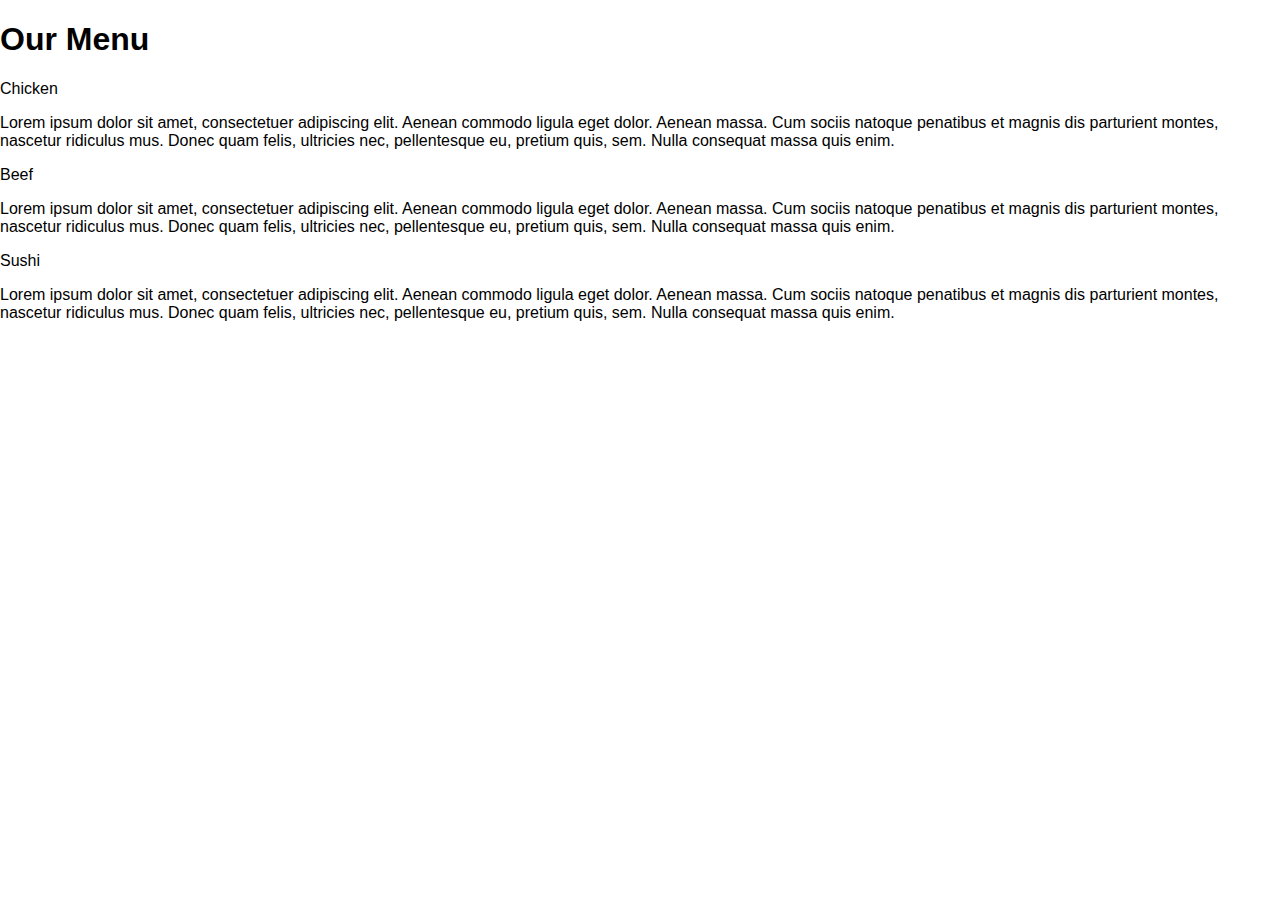
<file: mod-2/index.html>
<!DOCTYPE html>
<html>
<head>

<title>Responsive Layout</title>
<meta name="viewport" content="width=device-width, initial-scale=1">
<link rel="stylesheet" type="text/css" href="css/style.css">

</head>
<body>
<h1>Our Menu</h1>



  <div class="col-lg-4 col-md-6 col-sm-12">
  	<div class="box">
  		<p class="content-name menu1">Chicken</p>
  		<p class="content">Lorem ipsum dolor sit amet, consectetuer adipiscing elit. Aenean commodo ligula eget dolor. Aenean massa. Cum sociis natoque penatibus et magnis dis parturient montes, nascetur ridiculus mus. Donec quam felis, ultricies nec, pellentesque eu, pretium quis, sem. Nulla consequat massa quis enim.</p>
  	</div>
  </div>

  <div class="col-lg-4 col-md-6 col-sm-12">
  	<div class="box">
   		<p class="content-name menu2">Beef</p>
   		<p class="content">Lorem ipsum dolor sit amet, consectetuer adipiscing elit. Aenean commodo ligula eget dolor. Aenean massa. Cum sociis natoque penatibus et magnis dis parturient montes, nascetur ridiculus mus. Donec quam felis, ultricies nec, pellentesque eu, pretium quis, sem. Nulla consequat massa quis enim.</p>
  	</div>
  </div>

  <div class="col-lg-4 col-md-12 col-sm-12">
  	<div class="box">
  		<p class="content-name menu3">Sushi</p>
  		<p class="content">Lorem ipsum dolor sit amet, consectetuer adipiscing elit. Aenean commodo ligula eget dolor. Aenean massa. Cum sociis natoque penatibus et magnis dis parturient montes, nascetur ridiculus mus. Donec quam felis, ultricies nec, pellentesque eu, pretium quis, sem. Nulla consequat massa quis enim.</p>
  	</div>
  </div>

</body>
</html>
</file>
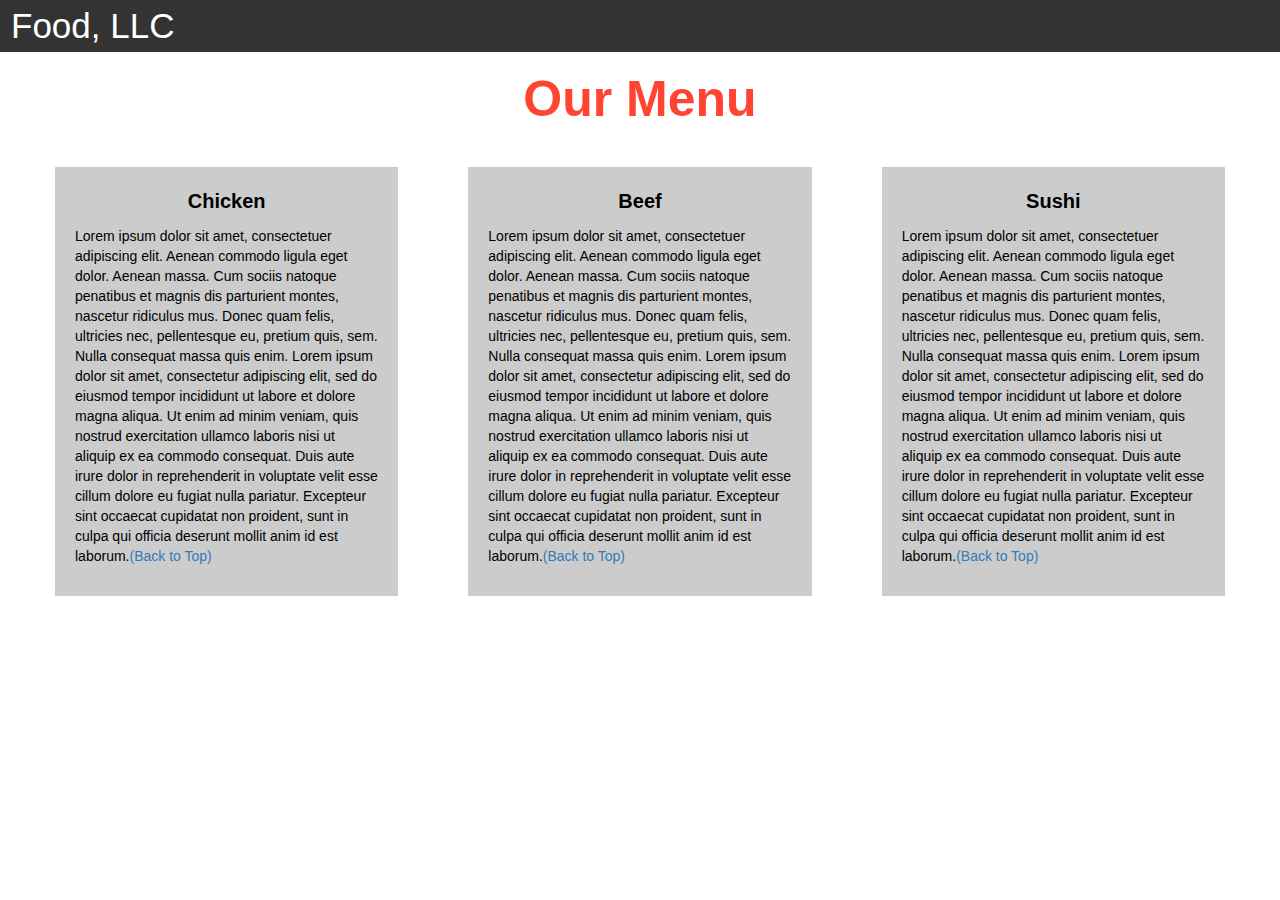
<file: mod-3/index.html>
<!DOCTYPE html>
<html>
<head>

<title>Mod-3</title>

  <meta name="viewport" content="width=device-width, initial-scale=1">
  <link rel="stylesheet" href="https://maxcdn.bootstrapcdn.com/bootstrap/3.3.7/css/bootstrap.min.css">
  <script src="https://ajax.googleapis.com/ajax/libs/jquery/3.3.1/jquery.min.js"></script>
  <script src="https://maxcdn.bootstrapcdn.com/bootstrap/3.3.7/js/bootstrap.min.js"></script>

</head>

<meta name="viewport" content="width=device-width, initial-scale=1">
<link rel="stylesheet" type="text/css" href="css/style.css">



<body>


<nav class="navbar" id="top">
  <div class="container-fluid">

    <div class="navbar-header">
      <button type="button" class="navbar-toggle" data-toggle="collapse" data-target="#myNavbar">
        <span class="icon-bar"></span>
        <span class="icon-bar"></span>
        <span class="icon-bar"></span> 
      </button>
      <a class="navbar-brand" href="#">Food, LLC</a>
    </div>

    <div class="collapse" id="myNavbar">
      <ul class="nav navbar-nav visible-xs">
        <li><a class="menu-item" href="#">Chicken</a></li>
        <li><a class="menu-item" href="#">Beef</a></li> 
        <li><a class="menu-item" href="#">Sushi</a></li> 
      </ul>
    </div>

  </div>
</nav>

<h1 class="main-title">Our Menu</h1>



<div class="row">

  <div class="col-lg-4 col-md-6 col-sm-12">
    <div class="content-box">
      <p class="item-name">Chicken</p>
      <p>Lorem ipsum dolor sit amet, consectetuer adipiscing elit. Aenean commodo ligula eget dolor. Aenean massa. Cum sociis natoque penatibus et magnis dis parturient montes, nascetur ridiculus mus. Donec quam felis, ultricies nec, pellentesque eu, pretium quis, sem. Nulla consequat massa quis enim. Lorem ipsum dolor sit amet, consectetur adipiscing elit, sed do eiusmod tempor incididunt ut labore et dolore magna aliqua. Ut enim ad minim veniam, quis nostrud exercitation ullamco laboris nisi ut aliquip ex ea commodo consequat. Duis aute irure dolor in reprehenderit in voluptate velit esse cillum dolore eu fugiat nulla pariatur. Excepteur sint occaecat cupidatat non proident, sunt in culpa qui officia deserunt mollit anim id est laborum.<a href="#top">(Back to Top)</a></p>
    </div>
  </div>

  <div class="col-lg-4 col-md-6 col-sm-12">
    <div class="content-box">
      <p class="item-name">Beef</p>
      <p>Lorem ipsum dolor sit amet, consectetuer adipiscing elit. Aenean commodo ligula eget dolor. Aenean massa. Cum sociis natoque penatibus et magnis dis parturient montes, nascetur ridiculus mus. Donec quam felis, ultricies nec, pellentesque eu, pretium quis, sem. Nulla consequat massa quis enim. Lorem ipsum dolor sit amet, consectetur adipiscing elit, sed do eiusmod tempor incididunt ut labore et dolore magna aliqua. Ut enim ad minim veniam, quis nostrud exercitation ullamco laboris nisi ut aliquip ex ea commodo consequat. Duis aute irure dolor in reprehenderit in voluptate velit esse cillum dolore eu fugiat nulla pariatur. Excepteur sint occaecat cupidatat non proident, sunt in culpa qui officia deserunt mollit anim id est laborum.<a href="#top">(Back to Top)</a></p>
    </div>
  </div>


  <div class="col-lg-4 col-md-12 col-sm-12">
    <div class="content-box">
      <p class="item-name">Sushi</p>
      <p>Lorem ipsum dolor sit amet, consectetuer adipiscing elit. Aenean commodo ligula eget dolor. Aenean massa. Cum sociis natoque penatibus et magnis dis parturient montes, nascetur ridiculus mus. Donec quam felis, ultricies nec, pellentesque eu, pretium quis, sem. Nulla consequat massa quis enim. Lorem ipsum dolor sit amet, consectetur adipiscing elit, sed do eiusmod tempor incididunt ut labore et dolore magna aliqua. Ut enim ad minim veniam, quis nostrud exercitation ullamco laboris nisi ut aliquip ex ea commodo consequat. Duis aute irure dolor in reprehenderit in voluptate velit esse cillum dolore eu fugiat nulla pariatur. Excepteur sint occaecat cupidatat non proident, sunt in culpa qui officia deserunt mollit anim id est laborum.<a href="#top">(Back to Top)</a></p>
    </div>
  </div>

</div>


</body>
</html>
</file>
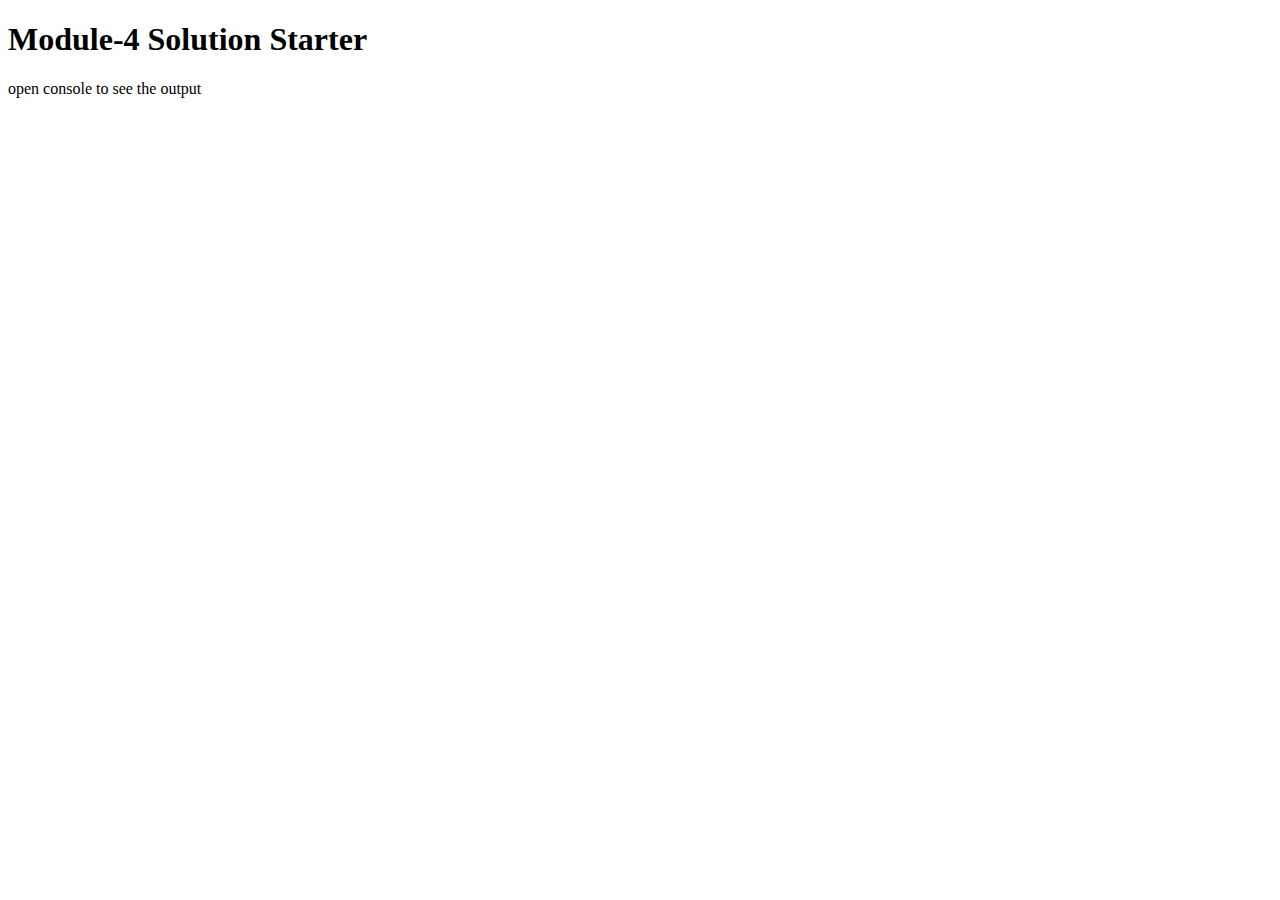
<file: mod-4/index.html>
<!DOCTYPE html>
<html>
<head>
  <meta charset="utf-8">
  <title>Module 4 Solution Starter</title>
  <script src="SpeakHello.js"></script>
  <script src="SpeakGoodBye.js"></script>
  <script src="script.js"></script>
</head>
<body>
  <h1>Module-4 Solution Starter</h1>
  <p>open console to see the output</p>
</body>
</html>
</file>
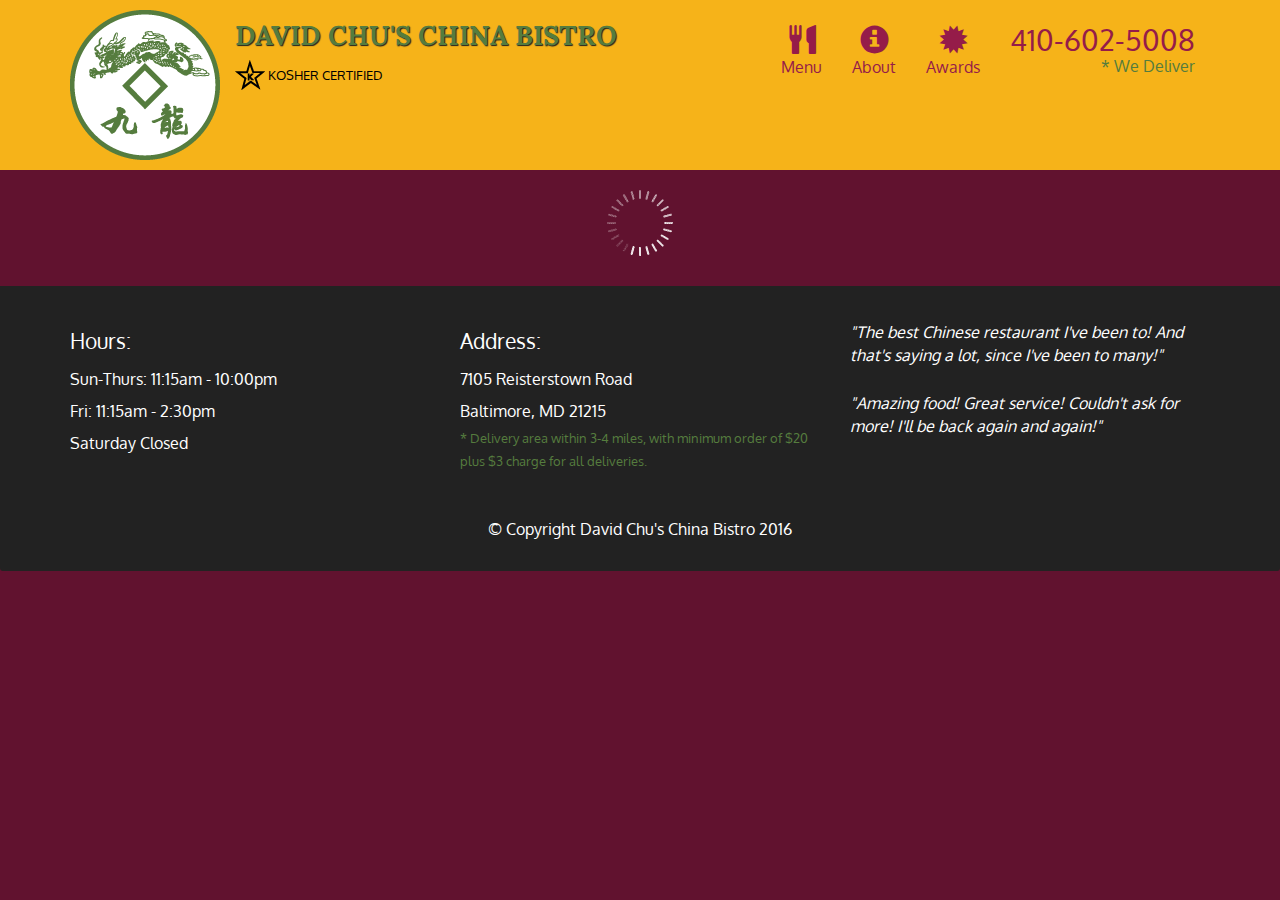
<file: mod-5/index.html>
<!doctype html>
<html lang="en">
  <head>
    <meta charset="utf-8">
    <meta http-equiv="X-UA-Compatible" content="IE=edge">
    <meta name="viewport" content="width=device-width, initial-scale=1">
    <title>David Chu's China Bistro</title>
    <link rel="stylesheet" href="css/bootstrap.min.css">
    <link rel="stylesheet" href="css/styles.css">
    <link href='https://fonts.googleapis.com/css?family=Oxygen:400,300,700' rel='stylesheet' type='text/css'>
    <link href='https://fonts.googleapis.com/css?family=Lora' rel='stylesheet' type='text/css'>
  </head>
<body>
  <header>
    <nav id="header-nav" class="navbar navbar-default">
      <div class="container">
        <div class="navbar-header">
          <a href="index.html" class="pull-left visible-md visible-lg">
            <div id="logo-img" alt="Logo image"></div>
          </a>

          <div class="navbar-brand">
            <a href="index.html"><h1>David Chu's China Bistro</h1></a>
            <p>
              <img src="images/star-k-logo.png" alt="Kosher certification">
              <span>Kosher Certified</span>
            </p>
          </div>

          <button id="navbarToggle" type="button" class="navbar-toggle collapsed" data-toggle="collapse" data-target="#collapsable-nav" aria-expanded="false">
            <span class="sr-only">Toggle navigation</span>
            <span class="icon-bar"></span>
            <span class="icon-bar"></span>
            <span class="icon-bar"></span>
          </button>
        </div>
        
        <div id="collapsable-nav" class="collapse navbar-collapse">
           <ul id="nav-list" class="nav navbar-nav navbar-right">
            <li id="navHomeButton" class="visible-xs active">
              <a href="index.html">
                <span class="glyphicon glyphicon-home"></span> Home</a>
            </li>
            <li id="navMenuButton">
              <a href="#" onclick="$dc.loadMenuCategories();">
                <span class="glyphicon glyphicon-cutlery"></span><br class="hidden-xs"> Menu</a>
            </li>
            <li>
              <a href="#">
                <span class="glyphicon glyphicon-info-sign"></span><br class="hidden-xs"> About</a>
            </li>
            <li>
              <a href="#">
                <span class="glyphicon glyphicon-certificate"></span><br class="hidden-xs"> Awards</a>
            </li>
            <li id="phone" class="hidden-xs">
              <a href="tel:410-602-5008">
                <span>410-602-5008</span></a><div>* We Deliver</div>
            </li>
          </ul><!-- #nav-list -->
        </div><!-- .collapse .navbar-collapse -->
      </div><!-- .container -->
    </nav><!-- #header-nav -->
  </header>

  <div id="call-btn" class="visible-xs">
    <a class="btn" href="tel:410-602-5008">
    <span class="glyphicon glyphicon-earphone"></span>
    410-602-5008
    </a>
  </div>
  <div id="xs-deliver" class="text-center visible-xs">* We Deliver</div>

  <div id="main-content" class="container"></div>

  <footer class="panel-footer">
    <div class="container">
      <div class="row">
        <section id="hours" class="col-sm-4">
          <span>Hours:</span><br>
          Sun-Thurs: 11:15am - 10:00pm<br>
          Fri: 11:15am - 2:30pm<br>
          Saturday Closed
          <hr class="visible-xs">
        </section>
        <section id="address" class="col-sm-4">
          <span>Address:</span><br>
          7105 Reisterstown Road<br>
          Baltimore, MD 21215
          <p>* Delivery area within 3-4 miles, with minimum order of $20 plus $3 charge for all deliveries.</p>
          <hr class="visible-xs">
        </section>
        <section id="testimonials" class="col-sm-4">
          <p>"The best Chinese restaurant I've been to! And that's saying a lot, since I've been to many!"</p>
          <p>"Amazing food! Great service! Couldn't ask for more! I'll be back again and again!"</p>
        </section>
      </div>
      <div class="text-center">&copy; Copyright David Chu's China Bistro 2016</div>
    </div>
  </footer>

  <!-- jQuery (Bootstrap JS plugins depend on it) -->
  <script src="js/jquery-2.1.4.min.js"></script>
  <script src="js/bootstrap.min.js"></script>
  <script src="js/ajax-utils.js"></script>
  <script src="js/script.js"></script>
</body>
</html>
</file>
<file: mod-2/css/style.css>
* {
  box-sizing: border-box;
}

body{
	margin: 0;
	padding: 0;
  font-family: "Comic Sans MS", cursive, sans-serif;
}
</file>
<file: mod-3/css/style.css>
.container-fluid{
	margin: 0;
	padding: 0;
}

.navbar{
	border-radius: 0px;
	background-color: rgba(0,0,0,0.8);
}

.navbar-brand{
  font-size: 35px;
  color: white;
  padding-left: 25px;
}

.navbar-brand:hover{
	color: white;
}

.nav{
	margin: 0;
	padding: 0;
}

.navbar-nav{
  font-size: 25px;
  text-align: center;
  margin: 0;
  padding: 0;
}

.navbar-toggle{
	border: 2px solid white;
	margin-right: 25px;
}

.icon-bar{
	background-color: white;
}


.main-title{
  margin-bottom: 15px;
  text-align: center;
  color: #ff4532;
  font-size: 50px;
  font-family: "Comic Sans MS", cursive, sans-serif;
  font-weight: bold;
}

li{
	box-sizing: border-box;
	width: 100%;
}

.menu-item{
	padding: 0;
	margin: 0;
	width: 100%;
	background-color: white;
	border-bottom: 1px solid black;
	color: black;
	display: block;
}

.menu-item:hover{
	background-color: rgba(0,0,0,0.9);
	color: rgba(0,0,0,0.4);
}



.row{
	margin: 20px;
}

.content-box{
	margin: 20px;
	width: auto;
	height: auto;
	color: black;
	background-color: rgba(0,0,0,0.2);
	font-family: "Comic Sans MS", cursive, sans-serif;
	padding: 20px;
}

.item-name{
	text-align: center;
	font-size: 20px;
	font-weight: bold;
}

#top{

}
</file>
<file: mod-5/css/styles.css>
body {
  font-size: 16px;
  color: #fff;
  background-color: #61122f;
  font-family: 'Oxygen', sans-serif;
}

/** HEADER **/
#header-nav {
  background-color: #f6b319;
  border-radius: 0;
  border: 0;
}

#logo-img {
  background: url('../images/restaurant-logo_large.png') no-repeat;
  width: 150px;
  height: 150px;
  margin: 10px 15px 10px 0;
}

.navbar-brand {
  padding-top: 25px;
}
.navbar-brand h1 { /* Restaurant name */
  font-family: 'Lora', serif;
  color: #557c3e;
  font-size: 1.5em;
  text-transform: uppercase;
  font-weight: bold;
  text-shadow: 1px 1px 1px #222;
  margin-top: 0;
  margin-bottom: 0;
  line-height: .75;
}
.navbar-brand a:hover, .navbar-brand a:focus {
  text-decoration: none;
}
.navbar-brand p { /* Kosher cert */
  color: #000;
  text-transform: uppercase;
  font-size: .7em;
  margin-top: 15px;
}
.navbar-brand p span { /* Star-K */
  vertical-align: middle;
}

#nav-list {
  margin-top: 10px;
}
#nav-list a {
  color: #951C49;
  text-align: center;
}
#nav-list a:hover {
  background: #E7E7E7;
}
#nav-list a span {
  font-size: 1.8em;
}

#phone {
  margin-top: 5px;
}
#phone a { /* Phone number */
  text-align: right;
  padding-bottom: 0;
}
#phone div { /* We Deliver */
  color: #557c3e;
  text-align: right;
  padding-right: 15px;
}

.navbar-header button.navbar-toggle, .navbar-header .icon-bar {
  border: 1px solid #61122f;
}
.navbar-header button.navbar-toggle {
  clear: both;
  margin-top: -30px;
}
/* END HEADER */

/* FOOTER */
.panel-footer {
  margin-top: 30px;
  padding-top: 35px;
  padding-bottom: 30px;
  background-color: #222;
  border-top: 0;
}
.panel-footer div.row {
  margin-bottom: 35px;
}
#hours, #address {
  line-height: 2;
}
#hours > span, #address > span {
  font-size: 1.3em;
}
#address p {
  color: #557c3e;
  font-size: .8em;
  line-height: 1.8;
}
#testimonials {
  font-style: italic;
}
#testimonials p:nth-child(2) {
  margin-top: 25px;
}
/* END FOOTER */



/* HOME PAGE */
.container .jumbotron {
  box-shadow: 0 0 50px #3F0C1F;
  border: 2px solid #3F0C1F;
}

#menu-tile, #specials-tile, #map-tile {
  height: 250px;
  width: 100%;
  margin-bottom: 15px;
  position: relative;
  border: 2px solid #3F0C1F;
  overflow: hidden;
}
#menu-tile:hover, #specials-tile:hover, #map-tile:hover {
  box-shadow: 0 1px 5px 1px #cccccc;
}
#menu-tile {
  background: url('../images/menu-tile.jpg') no-repeat;
  background-position: center;
}
#specials-tile {
  background: url('../images/specials-tile.jpg') no-repeat;
  background-position: center;
}
#menu-tile span, #specials-tile span, #map-tile span {
  position: absolute;
  bottom: 0;
  right: 0;
  width: 100%;
  text-align: center;
  font-size: 1.6em;
  text-transform: uppercase;
  background-color: #000;
  color: #fff;
  opacity: .8;
}
/* END HOME PAGE */

/* MENU CATEGORIES PAGE */
.category-tile { 
  position: relative;
  border: 2px solid #3F0C1F;
  overflow: hidden;
  width: 200px;
  height: 200px;
  margin: 0 auto 15px;
}
.category-tile span {
  position: absolute;
  bottom: 0;
  right: 0;
  width: 100%;
  text-align: center;
  font-size: 1.2em;
  text-transform: uppercase;
  background-color: #000;
  color: #fff;
  opacity: .8;
}
.category-tile:hover {
  box-shadow: 0 1px 5px 1px #cccccc;
}

#menu-categories-title + div {
  margin-bottom: 50px;
}
/* END MENU CATEGORIES PAGE */

/* SINGLE CATEGORY PAGE */
.menu-item-tile {
  margin-bottom: 25px;
}
.menu-item-tile hr {
  width: 80%;
}
.menu-item-tile .menu-item-price {
  font-size: 1.1em;
  text-align: right;
  margin-top: -15px;
  margin-right: -15px;
}
.menu-item-tile .menu-item-price span {
  font-size: .6em;
}
.menu-item-photo {
  position: relative;
  border: 2px solid #3F0C1F; 
  overflow: hidden;
  padding: 0;
  margin-right: -15px;
  margin-left: auto;
  margin-bottom: 20px;
  max-width: 250px;
}
.menu-item-photo div {
  position: absolute;
  bottom: 0;
  right: 0;
  width: 80px;
  background-color: #557c3e;
  text-align: center;
}
.menu-item-description {
  padding-right: 30px;
}
h3.menu-item-title {
  margin: 0 0 10px;
}
.menu-item-details {
  font-size: .9em;
  font-style: italic;
}
/* END SINGLE CATEGORY PAGE */


/********** Large devices only **********/
@media (min-width: 1200px) {
  .container .jumbotron {
    background: url('../images/jumbotron_1200.jpg') no-repeat;
    height: 675px;
  }
}

/********** Medium devices only **********/
@media (min-width: 992px) and (max-width: 1199px) {
  /* Header */
  #logo-img {
    background: url('../images/restaurant-logo_medium.png') no-repeat;
    width: 100px;
    height: 100px;
    margin: 5px 5px 5px 0;
  }
  /* End Header */

  /* Home Page */
  .container .jumbotron {
    background: url('../images/jumbotron_992.jpg') no-repeat;
    height: 558px;
  }
  /* End Home Page */
}

/********** Small devices only **********/
@media (min-width: 768px) and (max-width: 991px) {
  /* Home Page */
  .container .jumbotron {
    background: url('../images/jumbotron_768.jpg') no-repeat;
    height: 432px;
  }
  /* End Home Page */
}

/********** Extra small devices only **********/
@media (max-width: 767px) {
  /* Header */
  .navbar-brand {
    padding-top: 10px;
    height: 80px;
  }
  .navbar-brand h1 { /* Restaurant name */
    padding-top: 10px;
    font-size: 5vw; /* 1vw = 1% of viewport width */
  }
  .navbar-brand p { /* Kosher cert */
    font-size: .6em;
    margin-top: 12px;
  }
  .navbar-brand p img { /* Star-K */
    height: 20px;
  }

  #collapsable-nav a { /* Collapsed nav menu text */
    font-size: 1.2em;
  }
  #collapsable-nav a span { /* Collapsed nav menu glyph */
    font-size: 1em;
    margin-right: 5px;
  }

  #call-btn > a {
    font-size: 1.5em;
    display: block;
    margin: 0 20px;
    padding: 10px;
    border: 2px solid #fff;
    background-color: #f6b319;
    color: #951c49;
  }
  #xs-deliver {
    margin-top: 5px;
    font-size: .7em;
    letter-spacing: .1em;
    text-transform: uppercase;
  }
  /* End Header */

  /* Footer */
  .panel-footer section {
    margin-bottom: 30px;
    text-align: center;
  }
  .panel-footer section:nth-child(3) {
    margin-bottom: 0; /* margin already exists on the whole row */
  }
  .panel-footer section hr {
    width: 50%;
  }
  /* End Footer */

  /* Home Page */
  .container .jumbotron {
    margin-top: 30px;
    padding: 0;
  }
  #menu-tile, #specials-tile {
    width: 360px;
    margin: 0 auto 15px;
  }

  .menu-item-photo {
    margin-right: auto;
  }
  .menu-item-tile .menu-item-price {
    text-align: center;
  }
  .menu-item-description {
    text-align: center;;
  }
}


/********** Super extra small devices Only :-) (e.g., iPhone 4) **********/
@media (max-width: 479px) {
  /* Header */
  .navbar-brand h1 { /* Restaurant name */
    padding-top: 5px;
    font-size: 6vw;
  }
  /* End Header */
  
  /* Home page */
  #menu-tile, #specials-tile {
    width: 280px;
    margin: 0 auto 15px;
  }

  .col-xxs-12 {
    position: relative;
    min-height: 1px;
    padding-right: 15px;
    padding-left: 15px;
    float: left;
    width: 100%;
  }
}
</file>
